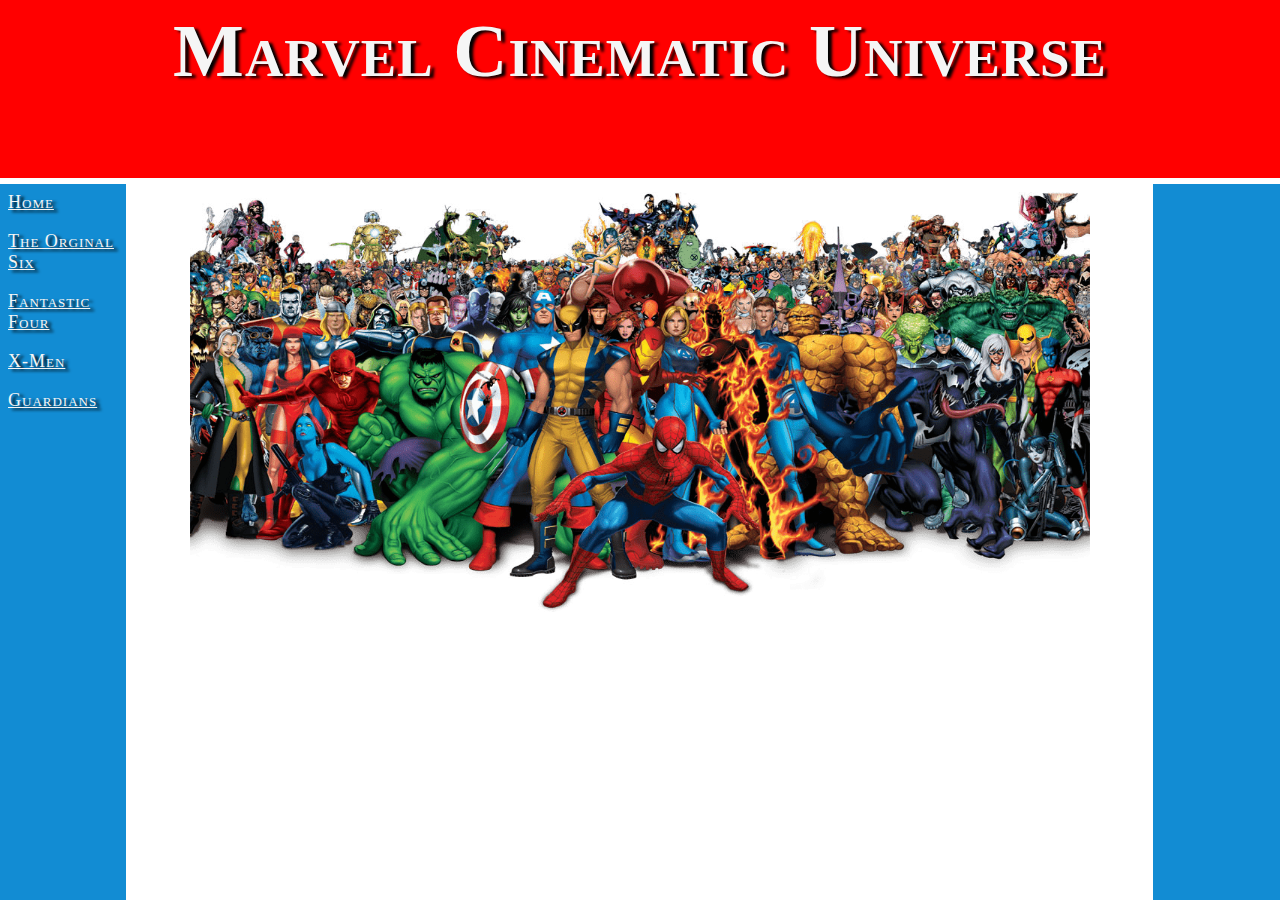
<file: index.html>
<!DOCTYPE html>
<html>
<head>
<title>MCU</title>
<link rel="stylesheet" href="Style.css">

</head>
<frameset rows="20%,80%">
    <frameset cols="100%">
    <frame src="Top Frame.html" frameborder="0" Name="TF" >
        
    </frameset>
    <frameset cols="10%,80%,10%" >
        <frame src="Side.html" frameborder="0" Name="S1F">
        <frame src="Main Page.html" frameborder="0" Name="CF">
        <frame src="Side copy.html" frameborder="0" Name="S2F">
            
        </frameset>
    
    
</html>
</file>
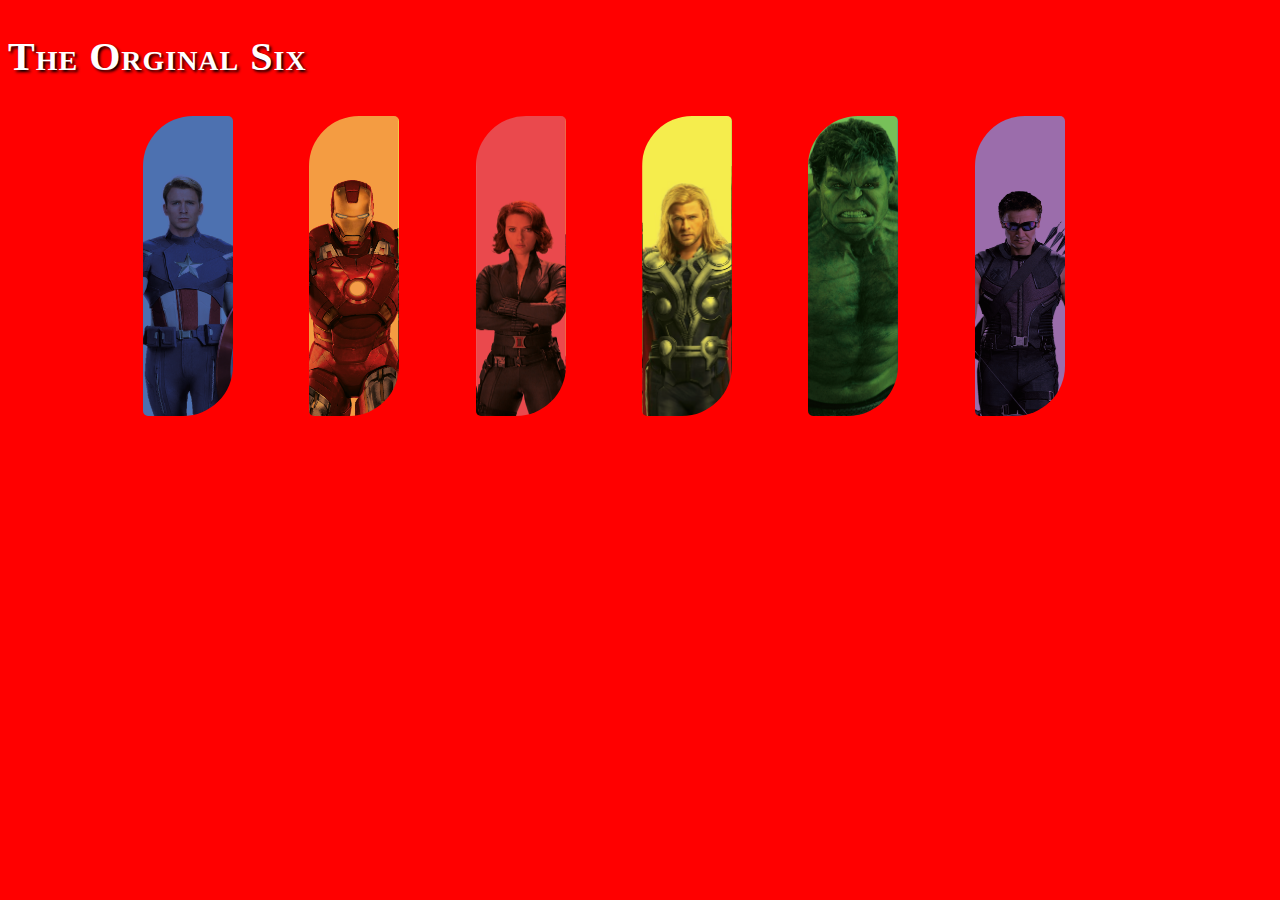
<file: Center.html>
<!DOCTYPE html>
<html>
    <head>
        <link rel="stylesheet" href="Style.css">
    </head>
    <body class="Center">
        
        <h2>The Orginal Six </h2>
        <center><table>
            <div class="o6">
            <tr >
                <td><img class="c1" src="C.png" width="90px" height="300px"></td>
                <td><img class="c1" src="i.png" width="90px" height="300px"></td>
                <td><img class="c1" src="B.png" width="90px" height="300px"></td>
                <td><img class="c1" src="T.png" width="90px" height="300px"></td>
                <td><img class="c1" src="H.png" width="90px" height="300px"></td>
                <td><img class="c1" src="A.png" width="90px" height="300px"></td>
            </tr>
            </div>
        </table></center>
    </body>
</html>
</file>
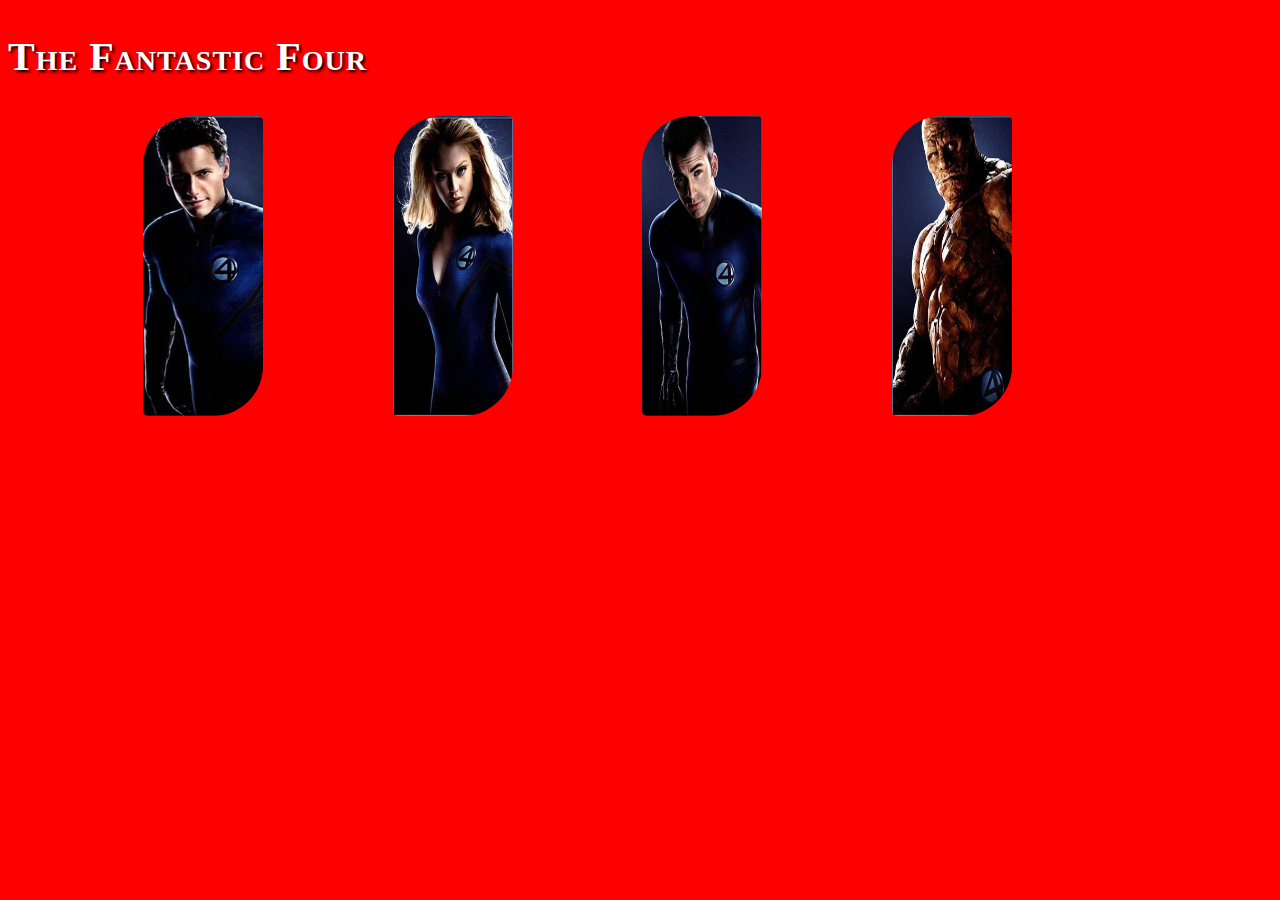
<file: F4.html>
<!DOCTYPE html>
<html>
    <head>
        <link rel="stylesheet" href="Style.css">
    </head>
    <body class="Center">
        
        <h2>The Fantastic Four</h2>
        <center><table>
            <div class="o6">
            <tr >
                <td><img class="c1" src="F1.jpg" width="120px" height="300px"></td>
                <td><img class="c1" src="F2.jpg" width="120px" height="300px"></td>
                <td><img class="c1" src="F3.jpg" width="120px" height="300px"></td>
                <td><img class="c1" src="F4.jpg" width="120px" height="300px"></td>

            </tr>
            </div>
        </table></center>
    </body>
</html>
</file>
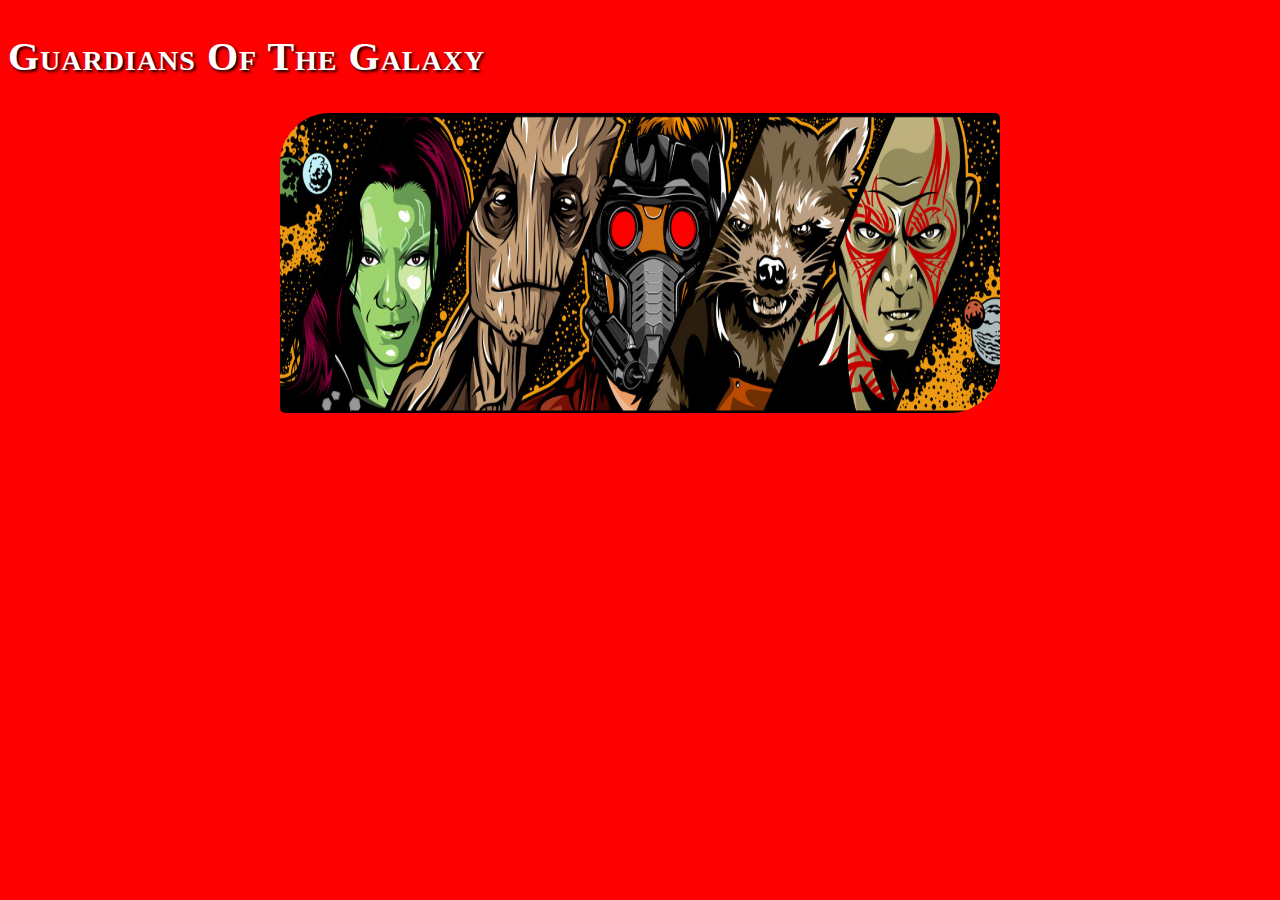
<file: gog.html>
<!DOCTYPE html>
<html>
    <head>
        <link rel="stylesheet" href="Style.css">
    </head>
    <body class="Center">
        
        <h2>Guardians of the Galaxy</h2>
        <center>
            <img class="c1" src="gog.jpg" width="720px" height="300px"></td>
            </center>
    </body>
</html>
</file>
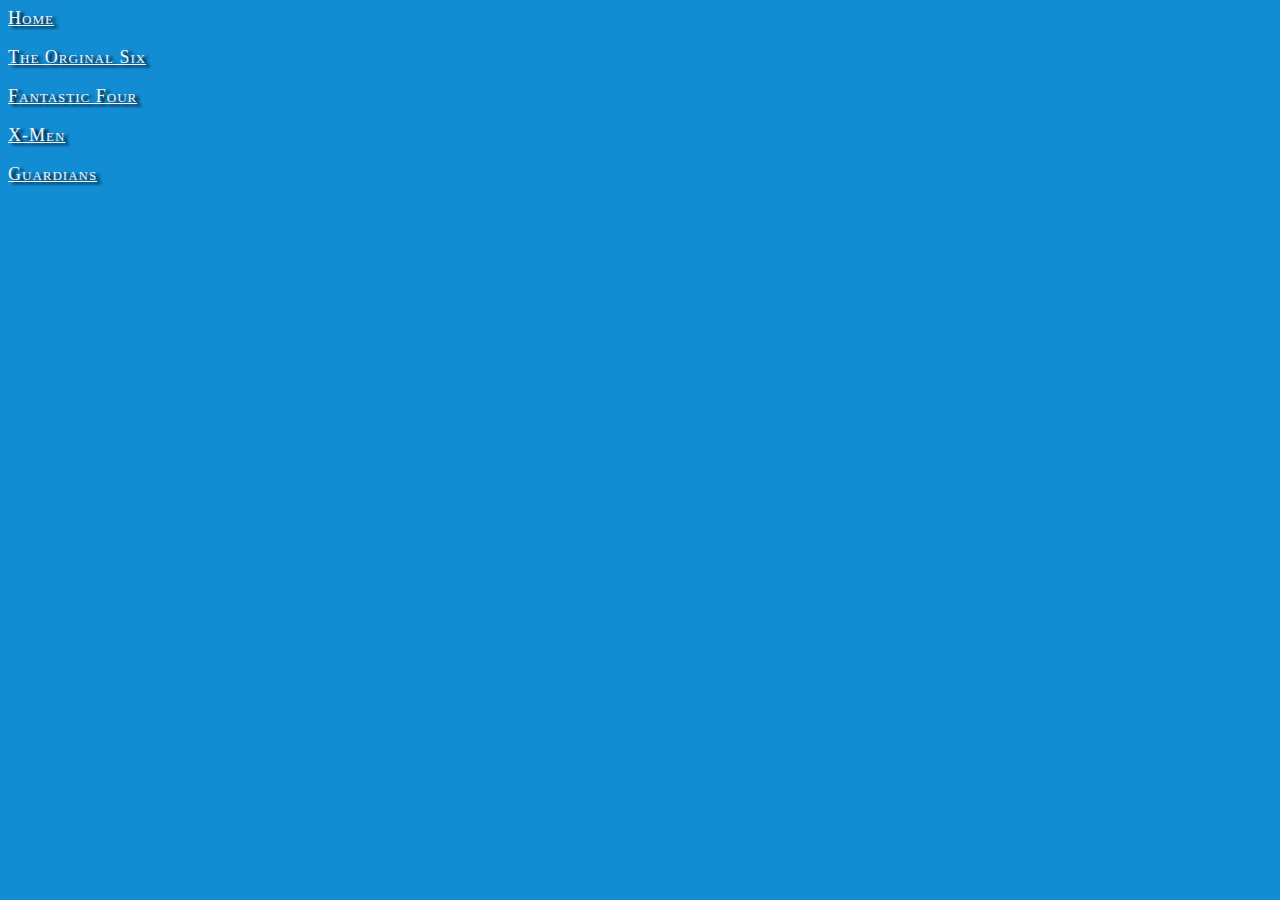
<file: Side.html>
<!DOCTYPE html>
<html>
<head>
    <link rel="stylesheet" href="Style.css">
</head>
<body class="Side">
    <a href="Main Page.html"   class="b1" target="CF">Home</a><br>
    <br><a href="Center.html"   class="b1" target="CF">The Orginal Six</a><br>
    <br><a href="F4.html"   class="b1" target="CF">Fantastic Four</a><br>
    <br><a href="X.html"   class="b1" target="CF">X-Men</a><br>
    <br><a href="gog.html"   class="b1" target="CF">Guardians</a><br>

</body>
</html>
</file>
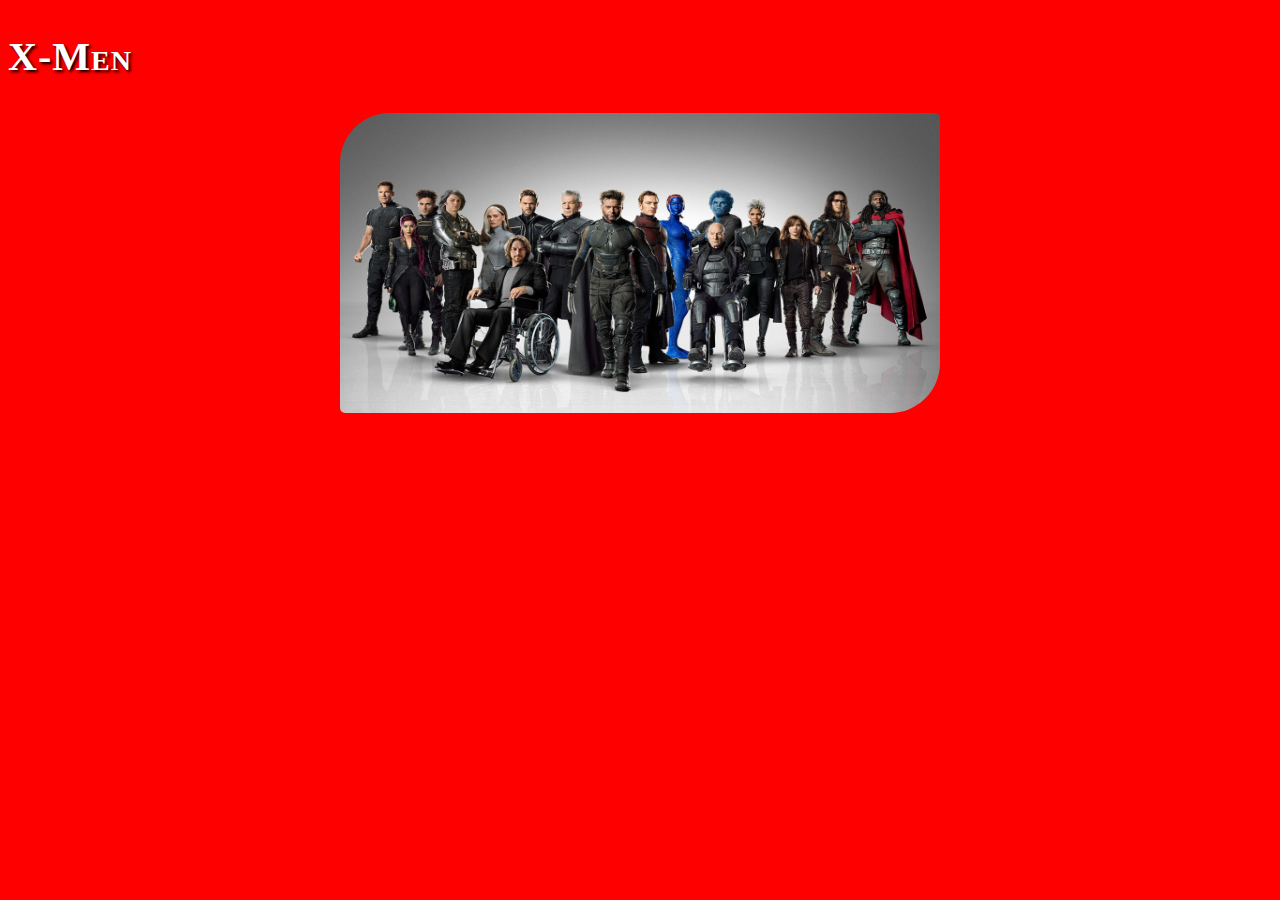
<file: X.html>
<!DOCTYPE html>
<html>
    <head>
        <link rel="stylesheet" href="Style.css">
    </head>
    <body class="Center">
        
        <h2>X-Men</h2>
        <center>
            <div class="o6">
           <img class="c1" src="X.jpg" width="600px" height="300px"></td>
            </div>
        </center>
    </body>
</html>
</file>
<file: Style.css>
body{
    background-color: red;
}
h1{
    color: whitesmoke;
    font-weight: bold;
    font-size: 75px;
    
    text-align: center;
    
    font-family: fantasy;
    font-variant: small-caps;
    
    text-shadow: black 4px 2px 3px;
    text-transform: capitalize;
    letter-spacing: 1px;
    box-sizing: border-box;
    padding: 0px;
    margin: 0px;
    background-blend-mode: screen;
    

}
h2{
    color: white;
    font-size: 40px;
    font-family: fantasy;
 
    text-shadow: black 2px 2px 3px;
    letter-spacing: 1px;
    text-transform: capitalize;
    font-variant: small-caps;
}

    
table{
    width: 1000px;
    
}
.c1{
    border-radius: 50px 5px;
    border-color: white;
    
}
.Side{
    background-color: rgb(18, 140, 211);
    
}
.b1{
    text-shadow: black 4px 2px 3px;
    text-transform: capitalize;
    letter-spacing: 1px;
    box-sizing: border-box;
    padding: 0px;
    margin: 0px;
    background-blend-mode: screen;
    text-align: center;
    
    font-family: fantasy;
    font-variant: small-caps;
    color: whitesmoke;
    font-size: 18px;
    
}
a {
    box-shadow: inset 0 0 0 0 #54b3d6;
    color: #54b3d6;
    margin: 0 -.25rem;
    padding: 0 .25rem;
    transition: color .3s ease-in-out, box-shadow .3s ease-in-out;
  }
  a:hover {
    box-shadow: inset 100px 0 0 0 #54b3d6;
    color: white;
  }
</file>
